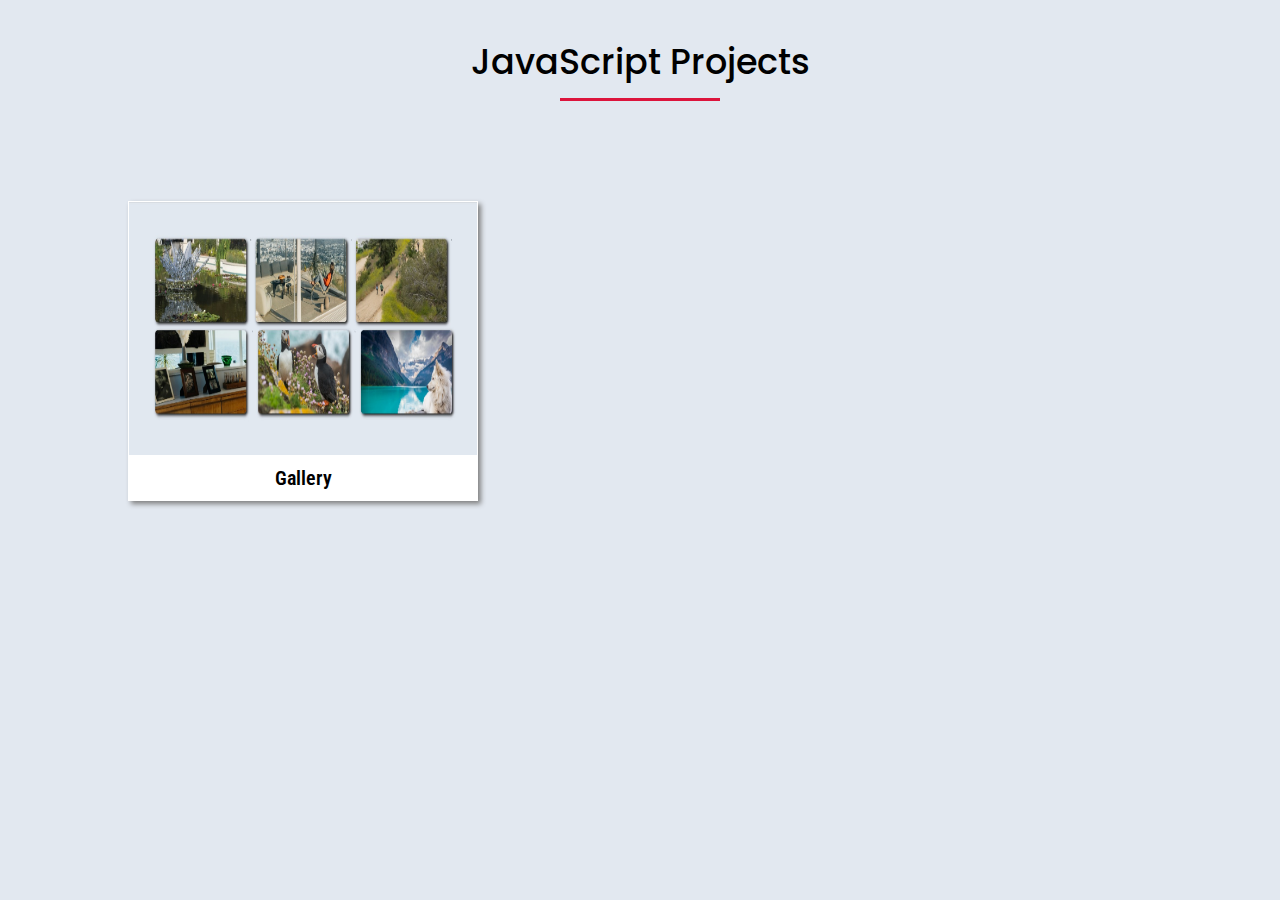
<file: projects.html>
<!DOCTYPE html>
<html lang="en">
<head>
    <meta charset="UTF-8">
    <meta name="viewport" content="width=device-width, initial-scale=1.0">
    <link rel="stylesheet" href="style.css">
    <title>Projects page</title>
</head>
<body>
    <div class="abouttag">
        JavaScript Projects
    </div>
    <div class="title">
        <div class="square">
        </div>
        <div>
            
        </div>
        <div class="square">
        </div>

    </div>
    <div class="projects-container">
        <a href="https://azadkumaranand.github.io/img-gallery/" target="_blank">
        <div class="projects-box">
            <div class="project-card">
                <div class="project-img">
                    <img src="images/gallery.jpg" alt="">
                </div>
                <div class="project-title">
                    Gallery
                </div>
            </div>
        </div>
    </a>
    </div>
</body>
</html>
</file>
<file: style.css>
@import url('https://fonts.googleapis.com/css2?family=Poppins:wght@300;400;900&family=Radio+Canada:wght@400;500&family=Roboto+Condensed&family=Roboto:ital,wght@0,300;0,400;0,500;1,300&family=Ubuntu:wght@300;400&display=swap');

* {
  padding: 0;
  margin: 0;
  box-sizing: border-box;
  font-family: 'Roboto Condensed', sans-serif;
}
body{
  background-color: #e2e8f0;
}
/* font-family: 'Poppins', sans-serif;
font-family: 'Radio Canada', sans-serif;
font-family: 'Roboto', sans-serif;
font-family: 'Roboto Condensed', sans-serif;
font-family: 'Ubuntu', sans-serif; */
.logo {
  font-family: 'Ubuntu', sans-serif;
  color: white;
  position: relative;
  left: 10%;
  cursor: pointer;
  font-family: 'Roboto Condensed', sans-serif;
}

.header {
  height: 100vh;
  background-image: linear-gradient(120deg, #3c392c, #0c0c11);
}

.logo strong {
  font-size: 35px;
  font-family: 'Roboto Condensed', sans-serif;
}

.text1 {
  font-size: 25px;
  font-family: 'Roboto Condensed', sans-serif;
}

.text2 {
  font-size: 55px;
  font-family: 'Roboto Condensed', sans-serif;
}

span {
  color: crimson;
  font-family: 'Roboto Condensed', sans-serif;
}

.text3 {
  font-size: 35px;
  font-family: 'Ubuntu', sans-serif;
}

.text31 {
  font-size: 25px;
  font-family: 'Roboto Condensed', sans-serif;
}
.text31 div{
  color: crimson;
  font-family: 'Roboto Condensed', sans-serif;
}
.text3 span {
  color: crimson;
  font-family: 'Roboto Condensed', sans-serif;
}

.logo strong span {
  color: crimson;
  font-family: 'Roboto Condensed', sans-serif;
}

.menubar {
  display: none;
  position: fixed;
  right: 10px;
}

.menubar img {
  height: 30px;
}

.intropage {
  display: flex;
  height: 93vh;
  justify-content: space-around;
  align-items: center;
  color: white;
  font-family: 'Roboto Condensed', sans-serif;
}

.menu {
  font-family: 'Radio Canada', sans-serif;
  display: flex;
  margin-right: 10%;
}

.img img {
  height: 80vh;
}

.navbar {
  display: flex;
  width: 100%;
  position: fixed;
  height: 70px;
  z-index: 741;
  align-items: center;
  justify-content: space-between;
}

.menu li {
  list-style: none;
  
}

.menu li a {
  text-decoration: none;
  margin-right: 25px;
  font-size: 21px;
  color: white;
  display: block;
  position: relative;
  font-family: 'Roboto Condensed', sans-serif;
}

.menu li a::after {
  content: '';
  position: absolute;
  width: 100%;
  transform: scaleX(0);
  height: 3px;
  bottom: 0;
  left: 0;
  background-color: crimson;
  transform-origin: left;
  transition: transform 0.25s ease-out;
}

.menu li a:hover:after {
  transform: scaleX(1);
  transform-origin: right;
}



.about {
  width: 100%;
  height: 70vh;
}

.abouttag {
  margin-top: 35px;
  margin-bottom: 10px;
  text-align: center;
  font-size: 35px;
  font-weight: 500;
  font-family: 'Poppins', sans-serif;
}

.title {
  display: flex;
  justify-content: center;
  align-items: center;
}

.square {
  width: 80px;
  height: 3px;
  background-color: crimson;
}

.abouttag:nth-child(1) {
  text-align: center;
}

.sercard{
  width: 300px;
  height: 200px;
  background-color: #2727df;
  margin-left: 20px;
  margin-top: 20px;
  border-radius: 10px;
  color: white;
  text-align: center;
  display: flex;
  flex-direction: column;
  align-items: center;
  justify-content: center;
}
.sercard p{
  margin-top: 8px;
  padding: 0 8px;
}

.sercard img{
  height: 50px;
}
.aboutimg img {
  height: 310px;
}

.aboutcontent {
  display: flex;
  justify-content: center;
  align-items: center;
  width: 100%;
}

.aboutrow {
  display: flex;
  justify-content: center;
  align-items: center;
  /* margin-top: 25px; */
}

.abouttext {
  display: block;
  width: 400px;
  margin-top: 13px;
  text-align: justify;
  height: 500px;
  font-family: 'Poppins', sans-serif;
}
.team_card{
  margin-top: 20px;
  width: 300px;
  margin: 12px 12px 0 12px;
  display: flex;
  flex-direction: column;
  justify-content: space-around;
  align-items: center;
  background-color: #232329;
  color: white;
  border-radius: 12px;
  transition: ease-in-out 0.7s;
  font-family: 'Roboto Condensed', sans-serif;
}
.team_card:hover{
  background-color: crimson;
  scale: 1.1;
}
.team_card:hover i{
  color: white;
  font-family: 'Roboto Condensed', sans-serif;
}
.team_card svg{
  fill: crimson;
}

.team_card:hover svg{
  fill: white;
}
.team_mem{
  display: flex;
  justify-content: center;
  margin-top: 20px;
  flex-wrap: wrap;

}
.team_card img{
  height: 100px;
  border-radius: 50%;
}
.team_m_name{
  text-align: center;
  font-family: 'Radio Canada', sans-serif;
  font-size: 21px;

}
.team_m_about{
  text-align: center;
  padding: 20px;
  padding-top: 0;
  font-family: 'Ubuntu', sans-serif; 

}
.aboutimg{
  width: 250px;
  height: 350px;
}

.cv {
  margin: 20px 0;
}

.cv a {
  padding: 10px 12px;
  text-decoration: none;
  background-color: crimson;
  font-family: 'Roboto', sans-serif;
  color: white;
  cursor: pointer;
  border: none;
  border-radius: 8px;
  font-family: 'Roboto Condensed', sans-serif;
}
.skill_level{
  margin-top: 20px;
  display: flex;
  flex-direction: column;
  justify-content: center;
  align-items: center;
}
.row{
  display: flex;
  justify-content: center;
  width: 100%;
  margin-top: 12px;
}
.html{
  background-color: #0c0c11;
  width: 40%;
  height: 15px;
  cursor: pointer;
}
.img{
  width: 50%;
  margin-top: 40px;
}
.intro{
  width: 40%;
  text-align: justify;
}
.progress_html{
  width: 90%;
  background-color: crimson;
  height: 15px;
}
.progress_css{
  width: 70%;
  background-color: crimson;
  height: 15px;
}
.progress_js{
  width: 80%;
  background-color: crimson;
  height: 15px;
}
.progress_cpp{
  width: 90%;
  background-color: crimson;
  height: 15px;
}
.progress_python{
  width: 80%;
  background-color: crimson;
  height: 15px;
}
.progress_django{
  width: 60%;
  background-color: crimson;
  height: 15px;
}
.progress_php{
  width: 80%;
  background-color: crimson;
  height: 15px;
}
.progress_jquery{
  width: 80%;
  background-color: crimson;
  height: 15px;
}
.contact{
  width: 100%;
  height: 50vh;
  display: flex;
  flex-direction: column;
  justify-content: center;
  align-items: center;
  margin-bottom: 50px;
}
form{
  display: block;
  margin: auto;
  width: 100%;
}
.cont_form{
  display: flex;
  flex-wrap: wrap;
  width: 60%;
  justify-content: space-between;
  align-items: center;
}
.input_box{
  width: calc(100%/2 - 20px);
  margin: 15px 0 12px 0;
}
.btn button{
  padding: 10px 15px;
  border-radius: 5px;
  background-color: crimson;
  border: none;
  outline: none;
  cursor: pointer;
  color: white;
  font-size: 21px;
  font-family: 'Roboto Condensed', sans-serif;
}

.input_box input{
  width: 100%;
  font-size: 18px;
  padding: 4px;
  height: 50px;
}
.input_box input:focus, input:valid{
  border-bottom: 2px solid crimson;
}

.team_m_img{
  
  padding: 8px;
}
.team_m_img img{
  border: 3px solid crimson;
  border-radius: 50%;
}
.team_m_img i,svg{
  font-size: 35px;
  color: crimson;
  transition: ease-in-out 0.7s;
  /* font-family: 'Roboto Condensed', sans-serif; */
}
.footer{
  font-family: 'Roboto Condensed', sans-serif;
  width: 100%;
  height: 170px;
  display: flex;
  justify-content: space-around;
  align-items: center;
  background-color: #3c392c;
  color: rgb(141, 135, 135);

}

.footer p {
  margin-bottom: 3px;
}

.projects-box{
  width: 80%;
  margin: 100px auto;
  display: flex;
  justify-content: flex-start;
  flex-wrap: wrap;
}

.project-img{
  height: inherit;
}

.project-img img{
  height: 85%;
  width: 100%;
}

.project-card{
  width: 350px;
  height: 300px;
  border: 1px solid white;
  /* padding: 3px; */
  position: relative;
  box-shadow: 3px 3px 5px gray;
  scale: 1;
  transition: scale 0.2s ease-in-out 0.1s;
}

.project-card:hover{
  scale: 1.1;
}

.project-title{
  position: absolute;
  bottom: 0;
  background-color: white;
  width: 100%;
  height: 15%;
  display: flex;
  justify-content: center;
  align-items: center;
  /* padding: 10px 0; */
  font-weight: 600;
  font-size: 20px;
  color: black;
  /* border: 1px solid gray; */
}

@media(max-width: 900px) {
  .menu {
    display: none;
    width: 100%;
    position: fixed;
    text-align: center;
    background-color: #0c0c11;
    height: 60vh;
    top: 0px;
    padding-top: 30px;
  }
  
  .menu li{
    margin: 30px auto;
    width: 25%;
  }
  .menu li a{
    font-size: 25px;
  }
  .menubar {
    cursor: pointer;
    background-color: antiquewhite;
    position: fixed;
    right: 10%;
    padding: 6px 10px;
    border-radius: 10px;
    display: flex;
    align-items: center;
  }
  .about{
    height: 70vh;
  }
  .intro{
    width: 50%;
  }
  .img img{
    height: 50vh;
  }
}

@media(max-width: 850px) {
  .img img {
    height: 50vh;
  }
  .contact{
    height: 60vh;
  }
}
@media(max-width: 700px){
  .abouttext{
    width: 300px;
  }
  .about{
    height: 90vh;
  }
  .footer{
    flex-direction: column;
    margin: auto;
    height: 450px;
    justify-content: center;
    text-align: justify;
  }
}
@media(max-width: 600px) {
  .img img {
    height: 35vh;
  }
  .text2{
    font-size: 40px;
  }
  .text3{
    font-size: 25px;
  }
  .aboutcontent{
    width: 100%;
    margin-top: 50px;
  }
  
  .aboutrow{
    flex-direction: column;
  }
  .about{
    height: 140vh;
  }
  .input_box input{
    height: 30px;
  }
  .input_box{
    width: 100%;
  }
}
@media(max-width: 500px){
  .intropage{
    flex-direction: column;
    justify-content: center;
  }
  .intro div{
    margin: 10px;
  }
  .img{
    width: 100%;
    display: flex;
    justify-content: center;
  }
  .intro{
    width: 100%;
    display: flex;
    justify-content: center;
    flex-direction: column;
    text-align: center;
  }
  .logo strong{
    font-size: 25px;
  }
}

@media(max-width: 370px){
  .abouttext{
    width: 80%;
  }
  
  .about{
    height: 145vh;
  }
  .team_card{
    width: 290px;
  }
  
}
</file>
